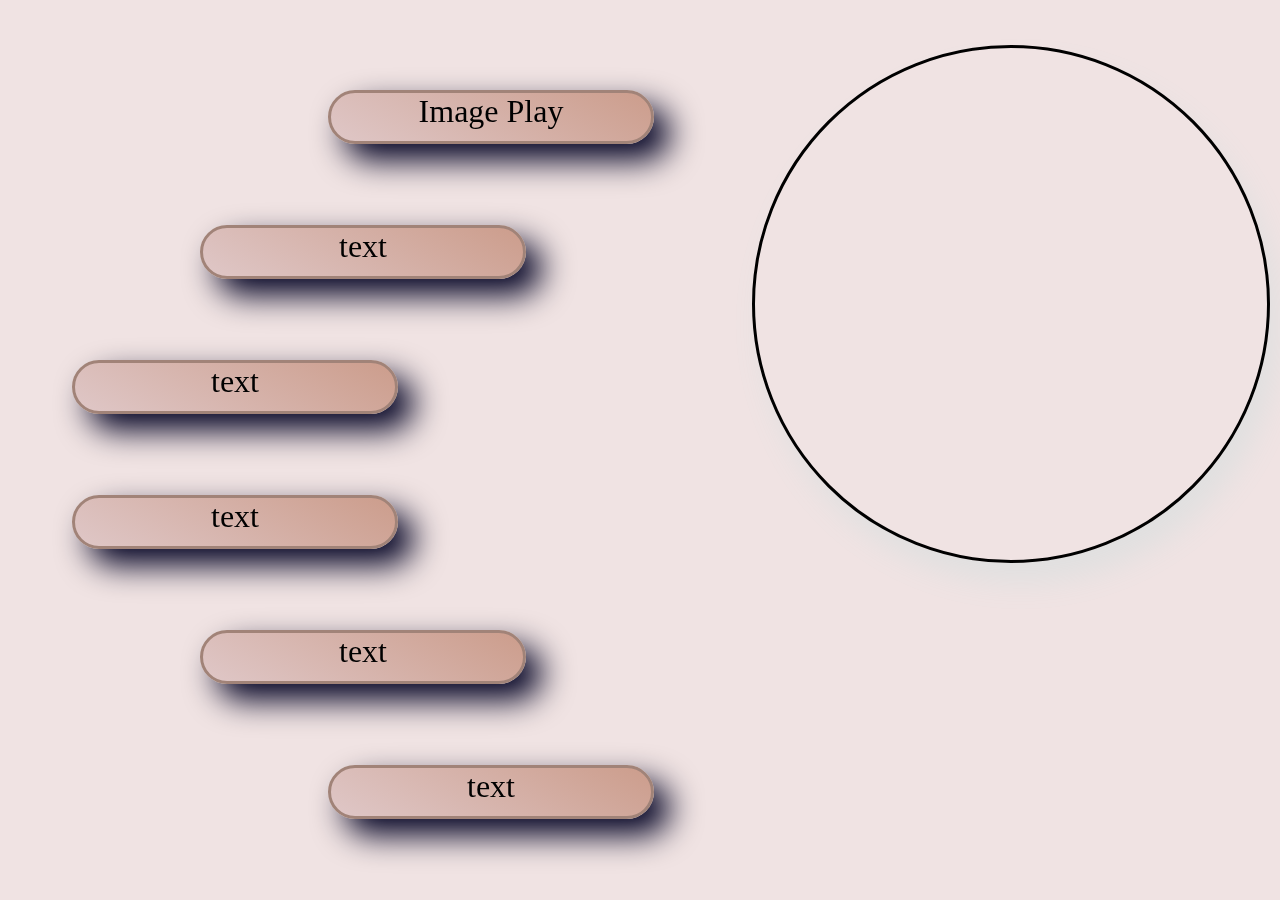
<file: index.html>
<!DOCTYPE html>
<html>
<head>
	<meta charset="UTF-8">
	<meta name="viewport" content="width=device-width, initial-scale=1.0">
	<link rel="stylesheet" type="text/css" href="style_sheet.css">
	<script type="text/javascript" src="javascript/jquery.min.js"></script>
	<script src="https://connect.soundcloud.com/sdk/sdk-3.3.0.js"></script>
	<script type="text/javascript" src="javascript/indexScript.js"></script>

	<title>Main Menu</title>
</head>
<body>

	<div id="menuItem1" class="menuBox">Image Play</div>
	<div id="menuItem2" class="menuBox">text</div>
	<div id="menuItem3" class="menuBox">text</div>
	<div id="menuItem4" class="menuBox">text</div>
	<div id="menuItem5" class="menuBox">text</div>
	<div id="menuItem6" class="menuBox">text</div>
<iframe width="100%" height="166" scrolling="no" frameborder="no" allow="autoplay" src="https://w.soundcloud.com/player/?url=https%3A//api.soundcloud.com/tracks/300736705&color=%23ff5500&auto_play=true&hide_related=true&show_teaser=false"></iframe>
<iframe width="100%" height="166" scrolling="no" frameborder="no" allow="autoplay" src="https://w.soundcloud.com/player/?url=https%3A//api.soundcloud.com/tracks/255386438&color=%23ff5500&auto_play=false&hide_related=true&show_teaser=false"></iframe>
<iframe width="100%" height="166" scrolling="no" frameborder="no" allow="autoplay" src="https://w.soundcloud.com/player/?url=https%3A//api.soundcloud.com/tracks/371341013&color=%23ff5500&auto_play=false&hide_related=true&show_teaser=false"></iframe>
	<div id="imageSlideItem" class="imageBox"></div>
</body>
</html>
</file>
<file: style_sheet.css>
body {
	background: rgb(240, 227, 227);
	font-size: 62.5%;
}

#imageSlideItem {
	position: absolute;
	top: 5%;
	right: 1em;
	height: 40vw;
	width: 40vw;

	border-radius: 50%;
	border-style: solid;
	border-color: linear-gradient(30deg, #ffffff, #eeeeee);
	box-shadow: 1em 2em 3em #e0e0e0;

	background-image: url("http://via.placeholder.com/1000x1000");
	background-color: linear-gradient(30deg, #ffffff, #eeeeee);
	background-repeat: no-repeat;
	background-position: center;
	background-size: cover;

	transition: background 0.4s ease;
}

#menuItem1 {
	position: absolute;
	top: 10%;
	margin-left: 25%;

	animation-name: loadIn;
	animation-duration: 1s;
}

#menuItem2 {
	position: absolute;
	top: 25%;
	margin-left: 15%;

	animation-name: loadIn2;
	animation-duration: 1s;
}

#menuItem3 {
	position: absolute;
	top: 40%;
	margin-left: 5%;

	animation-name: loadIn3;
	animation-duration: 1s;
}

#menuItem4 {
	position: absolute;
	top: 55%;
	margin-left: 5%;

	animation-name: loadIn3;
	animation-duration: 1s;
}

#menuItem5 {
	position: absolute;
	top: 70%;
	margin-left: 15%;

	animation-name: loadIn2;
	animation-duration: 1s;
}

#menuItem6 {
	position: absolute;
	top: 85%;
	margin-left: 25%;

	animation-name: loadIn;
	animation-duration: 1s;
}

.menuBox {
	font-size: 2rem;

	cursor: pointer;
	height: 1.5em;
	width: 25%;

	border-radius: 1em;
	border-style: solid;
	border-color: rgb(161, 131, 120);

	background-image: linear-gradient(30deg, #dfc7c7, #cc9d8c);

	box-shadow: 0.5em 0.5em 1em #000022;

	text-align: center;

	transition: all ease 0.15s;
}

.menuBox:hover {
	color: #445550;
	box-shadow: 1em 1em 2em #445566;
}

.menuIcon {
	position: relative;
	height: 2.5vw;
	width: 2.5vw;
	top: 5%;
	left: 2%;
	border-radius:  50%;
	border-style: inset;

	background-image: linear-gradient(30deg, #dfc7c7, #cc9d8c);	
	box-shadow: 0.5em 0.5em 1em #000011;

}

@keyframes loadIn {
    from {margin-left: 40%; opacity: 0}
    to {margin-left: 25%; opacity: 1}
}

@keyframes loadIn2 {
    from {margin-left: 30%; opacity: 0}
    to {margin-left: 15%; opacity: 1}
}

@keyframes loadIn3 {
    from {margin-left: 20%; opacity: 0}
    to {margin-left: 5%; opacity: 1}
}
</file>
